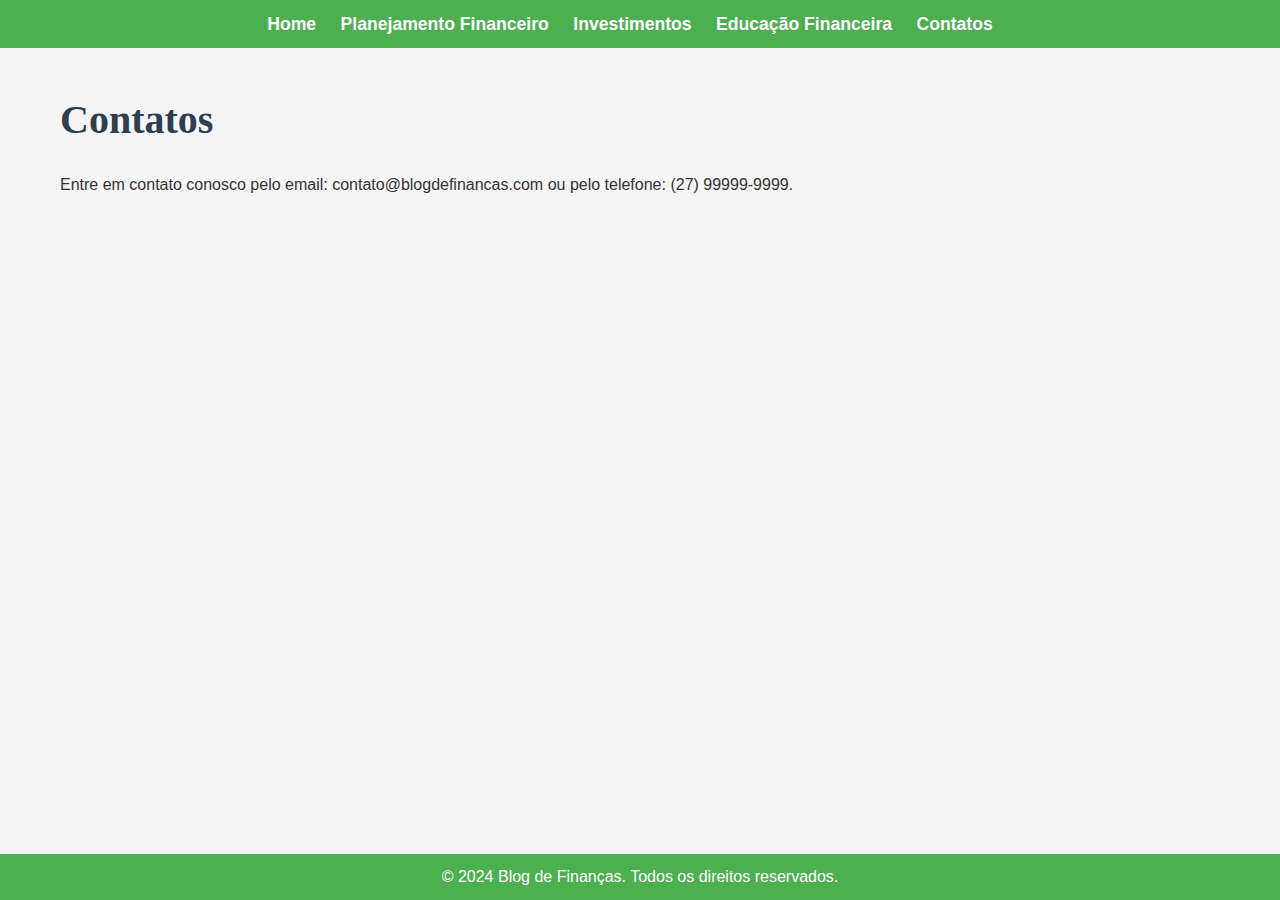
<file: contatos.html>
<!DOCTYPE html>
<html lang="pt-BR">
<head>
    <meta charset="UTF-8">
    <meta name="viewport" content="width=device-width, initial-scale=1.0">
    <title>Contatos</title>
    <link rel="stylesheet" href="styles.css">
</head>
<body>
    <header>
        <nav>
            <ul>
                <li><a href="index.html">Home</a></li>
                <li><a href="planejamento.html">Planejamento Financeiro</a></li>
                <li><a href="investimentos.html">Investimentos</a></li>
                <li><a href="educacao.html">Educação Financeira</a></li>
                <li><a href="contatos.html">Contatos</a></li>
            </ul>
        </nav>
    </header>
    <main>
        <h1>Contatos</h1>
        <p>Entre em contato conosco pelo email: contato@blogdefinancas.com ou pelo telefone: (27) 99999-9999.</p>
    </main>
    <footer>
        <p>&copy; 2024 Blog de Finanças. Todos os direitos reservados.</p>
    </footer>
</body>
</html>
</file>
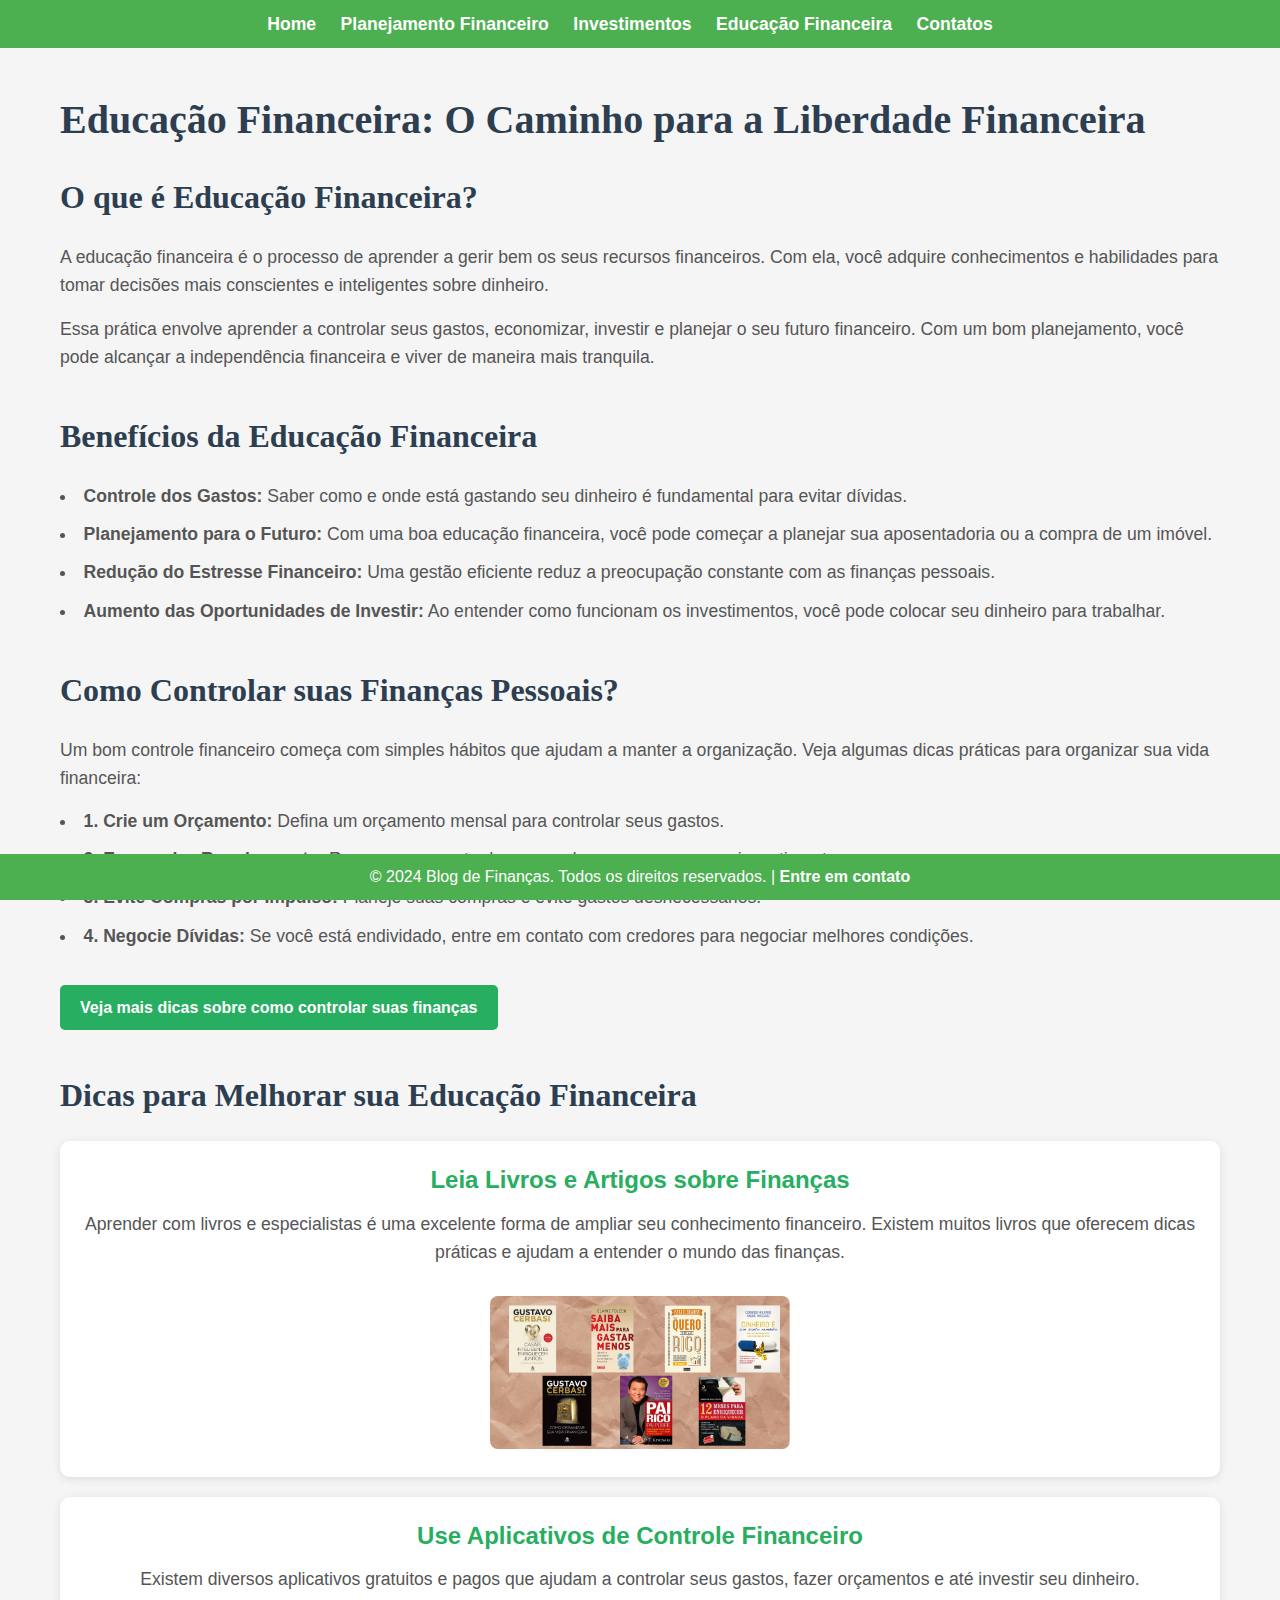
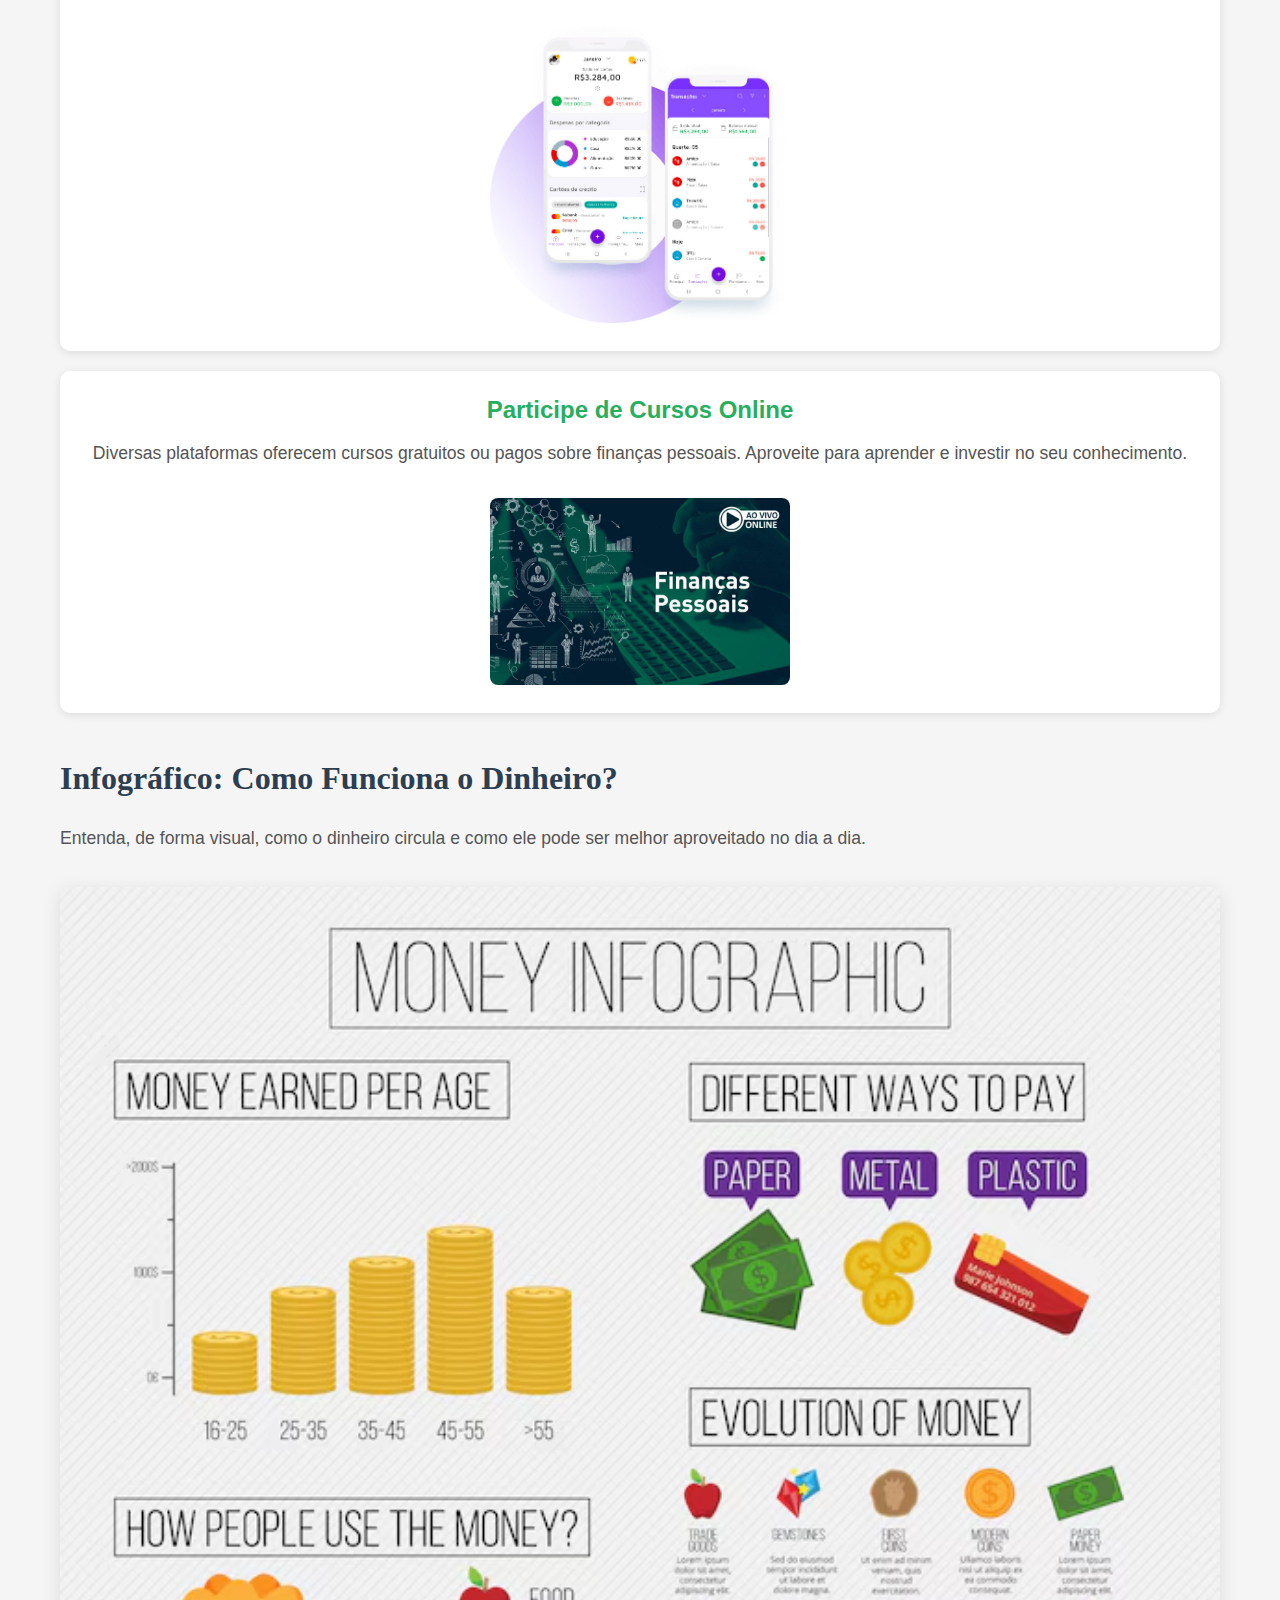
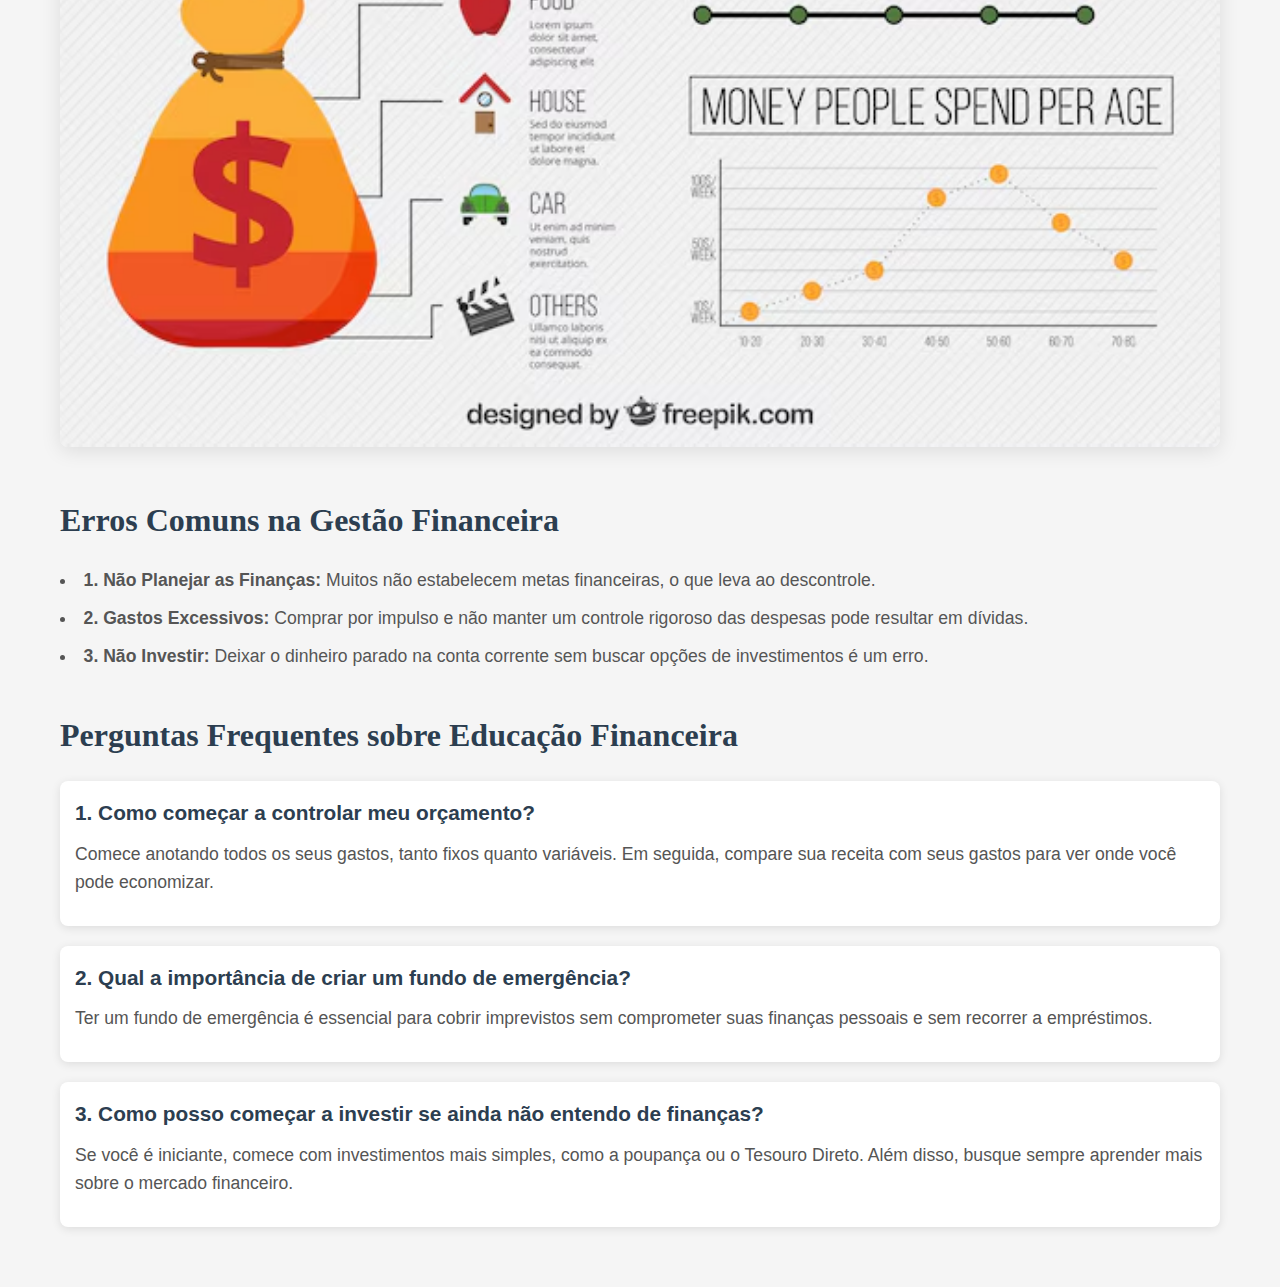
<file: educacao.html>
<!DOCTYPE html>
<html lang="pt-BR">
<head>
    <meta charset="UTF-8">
    <meta name="viewport" content="width=device-width, initial-scale=1.0">
    <title>Educação Financeira - Blog de Finanças</title>
    <link rel="stylesheet" href="styles.css">
</head>
<body>
    <header>
        <nav>
            <ul>
                <li><a href="index.html">Home</a></li>
                <li><a href="planejamento.html">Planejamento Financeiro</a></li>
                <li><a href="investimentos.html">Investimentos</a></li>
                <li><a href="educacao.html">Educação Financeira</a></li>
                <li><a href="contatos.html">Contatos</a></li>
            </ul>
        </nav>
    </header>
    <main>
        <h1>Educação Financeira: O Caminho para a Liberdade Financeira</h1>

        <section class="introducao">
            <h2>O que é Educação Financeira?</h2>
            <p>A educação financeira é o processo de aprender a gerir bem os seus recursos financeiros. Com ela, você adquire conhecimentos e habilidades para tomar decisões mais conscientes e inteligentes sobre dinheiro.</p>
            <p>Essa prática envolve aprender a controlar seus gastos, economizar, investir e planejar o seu futuro financeiro. Com um bom planejamento, você pode alcançar a independência financeira e viver de maneira mais tranquila.</p>
        </section>

        <section class="beneficios">
            <h2>Benefícios da Educação Financeira</h2>
            <ul>
                <li><strong>Controle dos Gastos:</strong> Saber como e onde está gastando seu dinheiro é fundamental para evitar dívidas.</li>
                <li><strong>Planejamento para o Futuro:</strong> Com uma boa educação financeira, você pode começar a planejar sua aposentadoria ou a compra de um imóvel.</li>
                <li><strong>Redução do Estresse Financeiro:</strong> Uma gestão eficiente reduz a preocupação constante com as finanças pessoais.</li>
                <li><strong>Aumento das Oportunidades de Investir:</strong> Ao entender como funcionam os investimentos, você pode colocar seu dinheiro para trabalhar.</li>
            </ul>
        </section>

        <section class="controle-financas">
            <h2>Como Controlar suas Finanças Pessoais?</h2>
            <p>Um bom controle financeiro começa com simples hábitos que ajudam a manter a organização. Veja algumas dicas práticas para organizar sua vida financeira:</p>
            <ul>
                <li><strong>1. Crie um Orçamento:</strong> Defina um orçamento mensal para controlar seus gastos.</li>
                <li><strong>2. Economize Regularmente:</strong> Reserve uma parte de sua renda para poupança ou investimentos.</li>
                <li><strong>3. Evite Compras por Impulso:</strong> Planeje suas compras e evite gastos desnecessários.</li>
                <li><strong>4. Negocie Dívidas:</strong> Se você está endividado, entre em contato com credores para negociar melhores condições.</li>
            </ul>
            <a href="#" class="botao">Veja mais dicas sobre como controlar suas finanças</a>
        </section>

        <section class="dicas">
            <h2>Dicas para Melhorar sua Educação Financeira</h2>
            <div class="dica">
                <h3>Leia Livros e Artigos sobre Finanças</h3>
                <p>Aprender com livros e especialistas é uma excelente forma de ampliar seu conhecimento financeiro. Existem muitos livros que oferecem dicas práticas e ajudam a entender o mundo das finanças.</p>
                <img src="images/livros_financas.jpg" alt="Livros sobre Finanças" width="300">
            </div>
            <div class="dica">
                <h3>Use Aplicativos de Controle Financeiro</h3>
                <p>Existem diversos aplicativos gratuitos e pagos que ajudam a controlar seus gastos, fazer orçamentos e até investir seu dinheiro.</p>
                <img src="images/aplicativos_financas.jpg" alt="Aplicativos Financeiros" width="300">
            </div>
            <div class="dica">
                <h3>Participe de Cursos Online</h3>
                <p>Diversas plataformas oferecem cursos gratuitos ou pagos sobre finanças pessoais. Aproveite para aprender e investir no seu conhecimento.</p>
                <img src="images/cursos_financas.jpg" alt="Cursos de Finanças" width="300">
            </div>
        </section>

        <section class="infografico">
            <h2>Infográfico: Como Funciona o Dinheiro?</h2>
            <p>Entenda, de forma visual, como o dinheiro circula e como ele pode ser melhor aproveitado no dia a dia.</p>
            <img src="images/infografico_dinheiro.jpg" alt="Infográfico sobre Dinheiro" width="100%">
        </section>

        <section class="erro-comum">
            <h2>Erros Comuns na Gestão Financeira</h2>
            <ul>
                <li><strong>1. Não Planejar as Finanças:</strong> Muitos não estabelecem metas financeiras, o que leva ao descontrole.</li>
                <li><strong>2. Gastos Excessivos:</strong> Comprar por impulso e não manter um controle rigoroso das despesas pode resultar em dívidas.</li>
                <li><strong>3. Não Investir:</strong> Deixar o dinheiro parado na conta corrente sem buscar opções de investimentos é um erro.</li>
            </ul>
        </section>

        <section class="perguntas-frequentes">
            <h2>Perguntas Frequentes sobre Educação Financeira</h2>
            <div class="faq">
                <h3>1. Como começar a controlar meu orçamento?</h3>
                <p>Comece anotando todos os seus gastos, tanto fixos quanto variáveis. Em seguida, compare sua receita com seus gastos para ver onde você pode economizar.</p>
            </div>
            <div class="faq">
                <h3>2. Qual a importância de criar um fundo de emergência?</h3>
                <p>Ter um fundo de emergência é essencial para cobrir imprevistos sem comprometer suas finanças pessoais e sem recorrer a empréstimos.</p>
            </div>
            <div class="faq">
                <h3>3. Como posso começar a investir se ainda não entendo de finanças?</h3>
                <p>Se você é iniciante, comece com investimentos mais simples, como a poupança ou o Tesouro Direto. Além disso, busque sempre aprender mais sobre o mercado financeiro.</p>
            </div>
        </section>
    </main>

    <footer>
        <p>&copy; 2024 Blog de Finanças. Todos os direitos reservados. | <a href="contatos.html">Entre em contato</a></p>
    </footer>
</body>
</html>
</file>
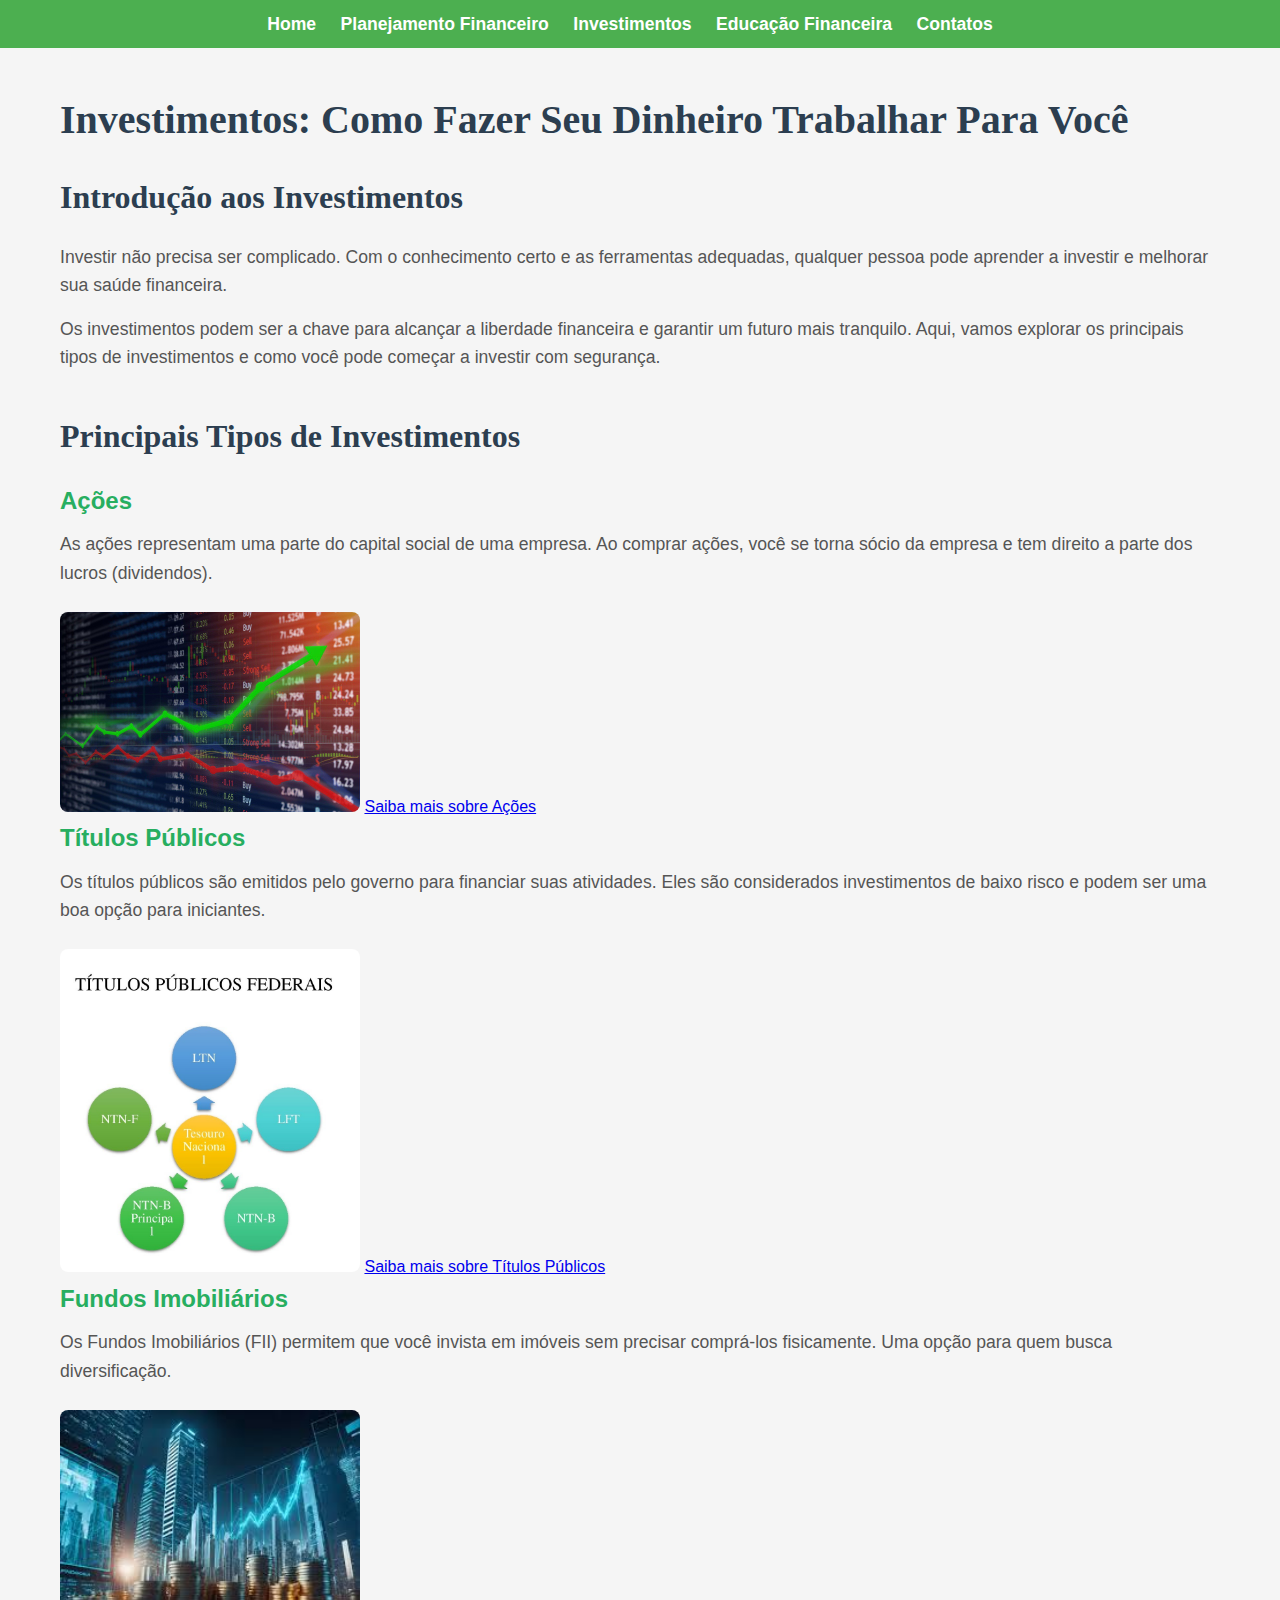
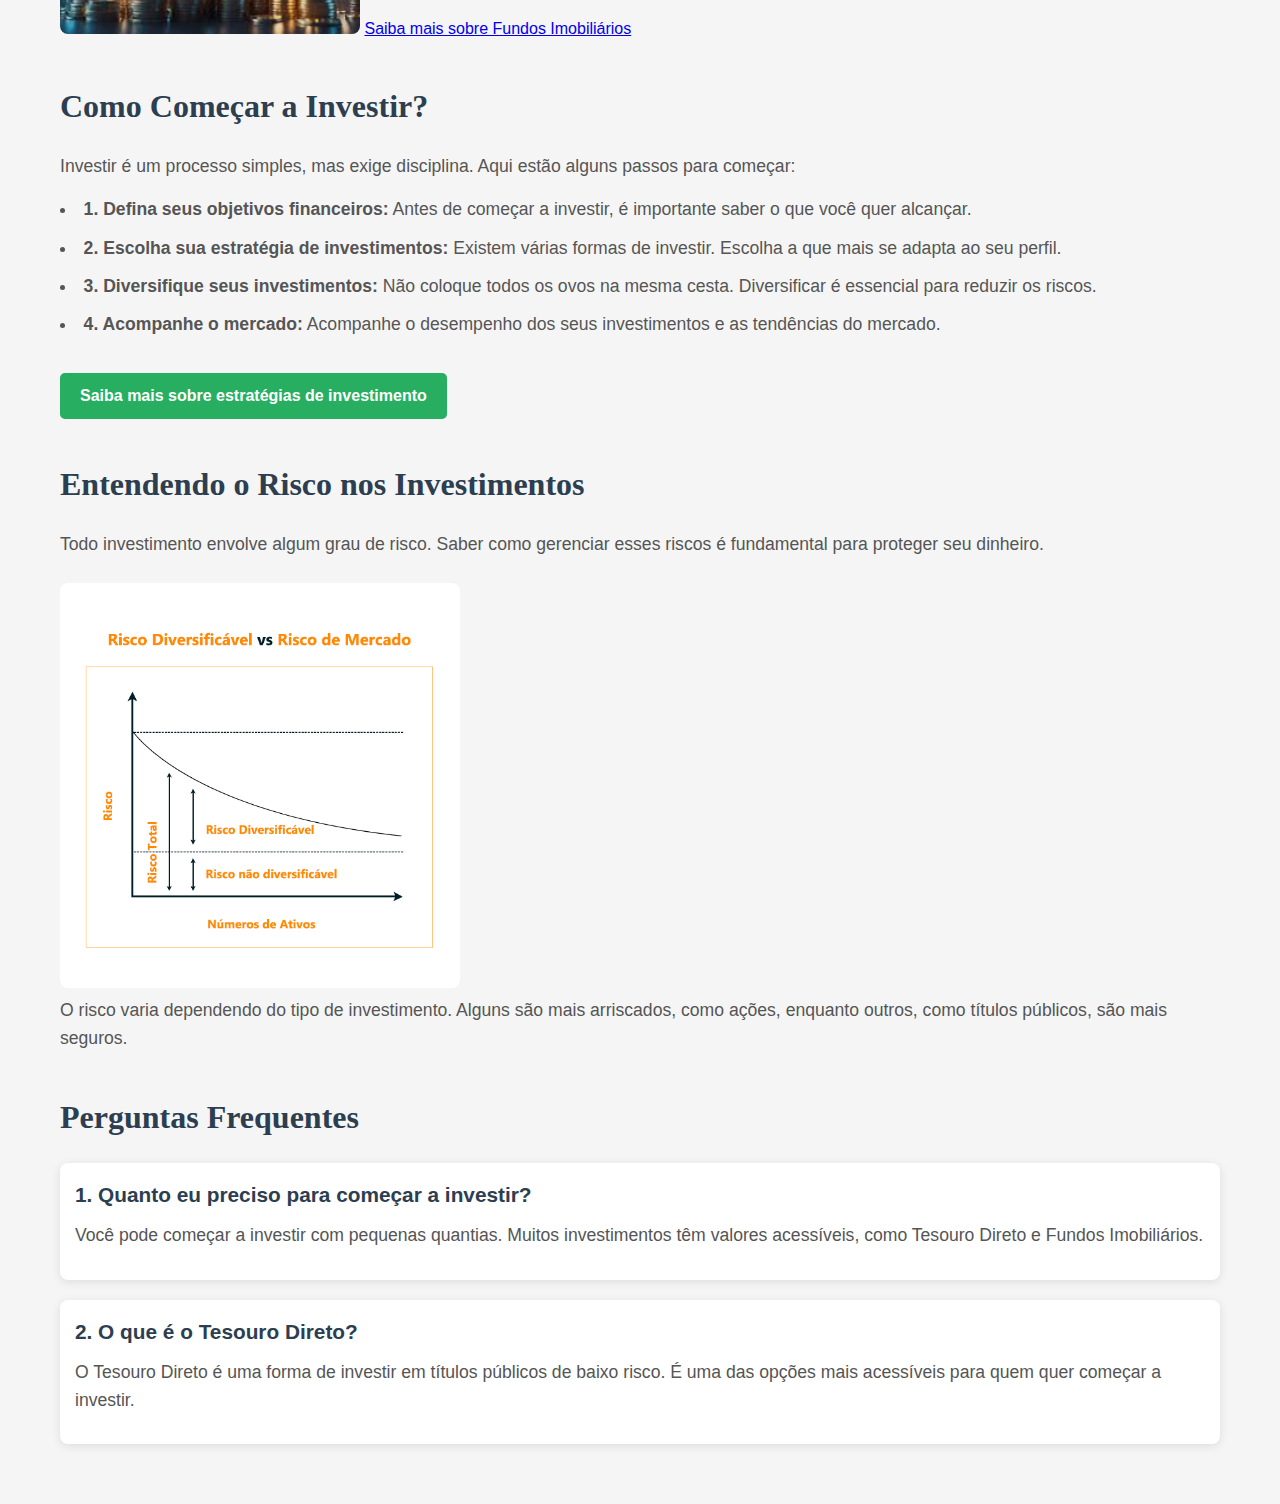
<file: investimentos.html>
<!DOCTYPE html>
<html lang="pt-BR">
<head>
    <meta charset="UTF-8">
    <meta name="viewport" content="width=device-width, initial-scale=1.0">
    <title>Investimentos - Blog de Finanças</title>
    <link rel="stylesheet" href="styles.css">
</head>
<body>
    <header>
        <nav>
            <ul>
                <li><a href="index.html">Home</a></li>
                <li><a href="planejamento.html">Planejamento Financeiro</a></li>
                <li><a href="investimentos.html">Investimentos</a></li>
                <li><a href="educacao.html">Educação Financeira</a></li>
                <li><a href="contatos.html">Contatos</a></li>
            </ul>
        </nav>
    </header>
    <main>
        <h1>Investimentos: Como Fazer Seu Dinheiro Trabalhar Para Você</h1>

        <section class="introducao">
            <h2>Introdução aos Investimentos</h2>
            <p>Investir não precisa ser complicado. Com o conhecimento certo e as ferramentas adequadas, qualquer pessoa pode aprender a investir e melhorar sua saúde financeira.</p>
            <p>Os investimentos podem ser a chave para alcançar a liberdade financeira e garantir um futuro mais tranquilo. Aqui, vamos explorar os principais tipos de investimentos e como você pode começar a investir com segurança.</p>
        </section>

        <section class="tipos-investimentos">
            <h2>Principais Tipos de Investimentos</h2>
            <div class="investimento">
                <h3>Ações</h3>
                <p>As ações representam uma parte do capital social de uma empresa. Ao comprar ações, você se torna sócio da empresa e tem direito a parte dos lucros (dividendos).</p>
                <img src="images/acoes.jpg" alt="Ações" width="300">
                <a href="#">Saiba mais sobre Ações</a>
            </div>
            <div class="investimento">
                <h3>Títulos Públicos</h3>
                <p>Os títulos públicos são emitidos pelo governo para financiar suas atividades. Eles são considerados investimentos de baixo risco e podem ser uma boa opção para iniciantes.</p>
                <img src="images/titulos_publicos.jpg" alt="Títulos Públicos" width="300">
                <a href="#">Saiba mais sobre Títulos Públicos</a>
            </div>
            <div class="investimento">
                <h3>Fundos Imobiliários</h3>
                <p>Os Fundos Imobiliários (FII) permitem que você invista em imóveis sem precisar comprá-los fisicamente. Uma opção para quem busca diversificação.</p>
                <img src="images/fundos_imobiliarios.jpg" alt="Fundos Imobiliários" width="300">
                <a href="#">Saiba mais sobre Fundos Imobiliários</a>
            </div>
        </section>

        <section class="como-investir">
            <h2>Como Começar a Investir?</h2>
            <p>Investir é um processo simples, mas exige disciplina. Aqui estão alguns passos para começar:</p>
            <ul>
                <li><strong>1. Defina seus objetivos financeiros:</strong> Antes de começar a investir, é importante saber o que você quer alcançar.</li>
                <li><strong>2. Escolha sua estratégia de investimentos:</strong> Existem várias formas de investir. Escolha a que mais se adapta ao seu perfil.</li>
                <li><strong>3. Diversifique seus investimentos:</strong> Não coloque todos os ovos na mesma cesta. Diversificar é essencial para reduzir os riscos.</li>
                <li><strong>4. Acompanhe o mercado:</strong> Acompanhe o desempenho dos seus investimentos e as tendências do mercado.</li>
            </ul>
            <a href="#" class="botao">Saiba mais sobre estratégias de investimento</a>
        </section>

        <section class="risco">
            <h2>Entendendo o Risco nos Investimentos</h2>
            <p>Todo investimento envolve algum grau de risco. Saber como gerenciar esses riscos é fundamental para proteger seu dinheiro.</p>
            <div class="grafico-risco">
                <img src="images/grafico_risco.jpg" alt="Gráfico de Risco" width="400">
                <p>O risco varia dependendo do tipo de investimento. Alguns são mais arriscados, como ações, enquanto outros, como títulos públicos, são mais seguros.</p>
            </div>
        </section>

        <section class="perguntas-frequentes">
            <h2>Perguntas Frequentes</h2>
            <div class="faq">
                <h3>1. Quanto eu preciso para começar a investir?</h3>
                <p>Você pode começar a investir com pequenas quantias. Muitos investimentos têm valores acessíveis, como Tesouro Direto e Fundos Imobiliários.</p>
            </div>
            <div class="faq">
                <h3>2. O que é o Tesouro Direto?</h3>
                <p>O Tesouro Direto é uma forma de investir em títulos públicos de baixo risco. É uma das opções mais acessíveis para quem quer começar a investir.</p>
            </div>
            <div class
</file>
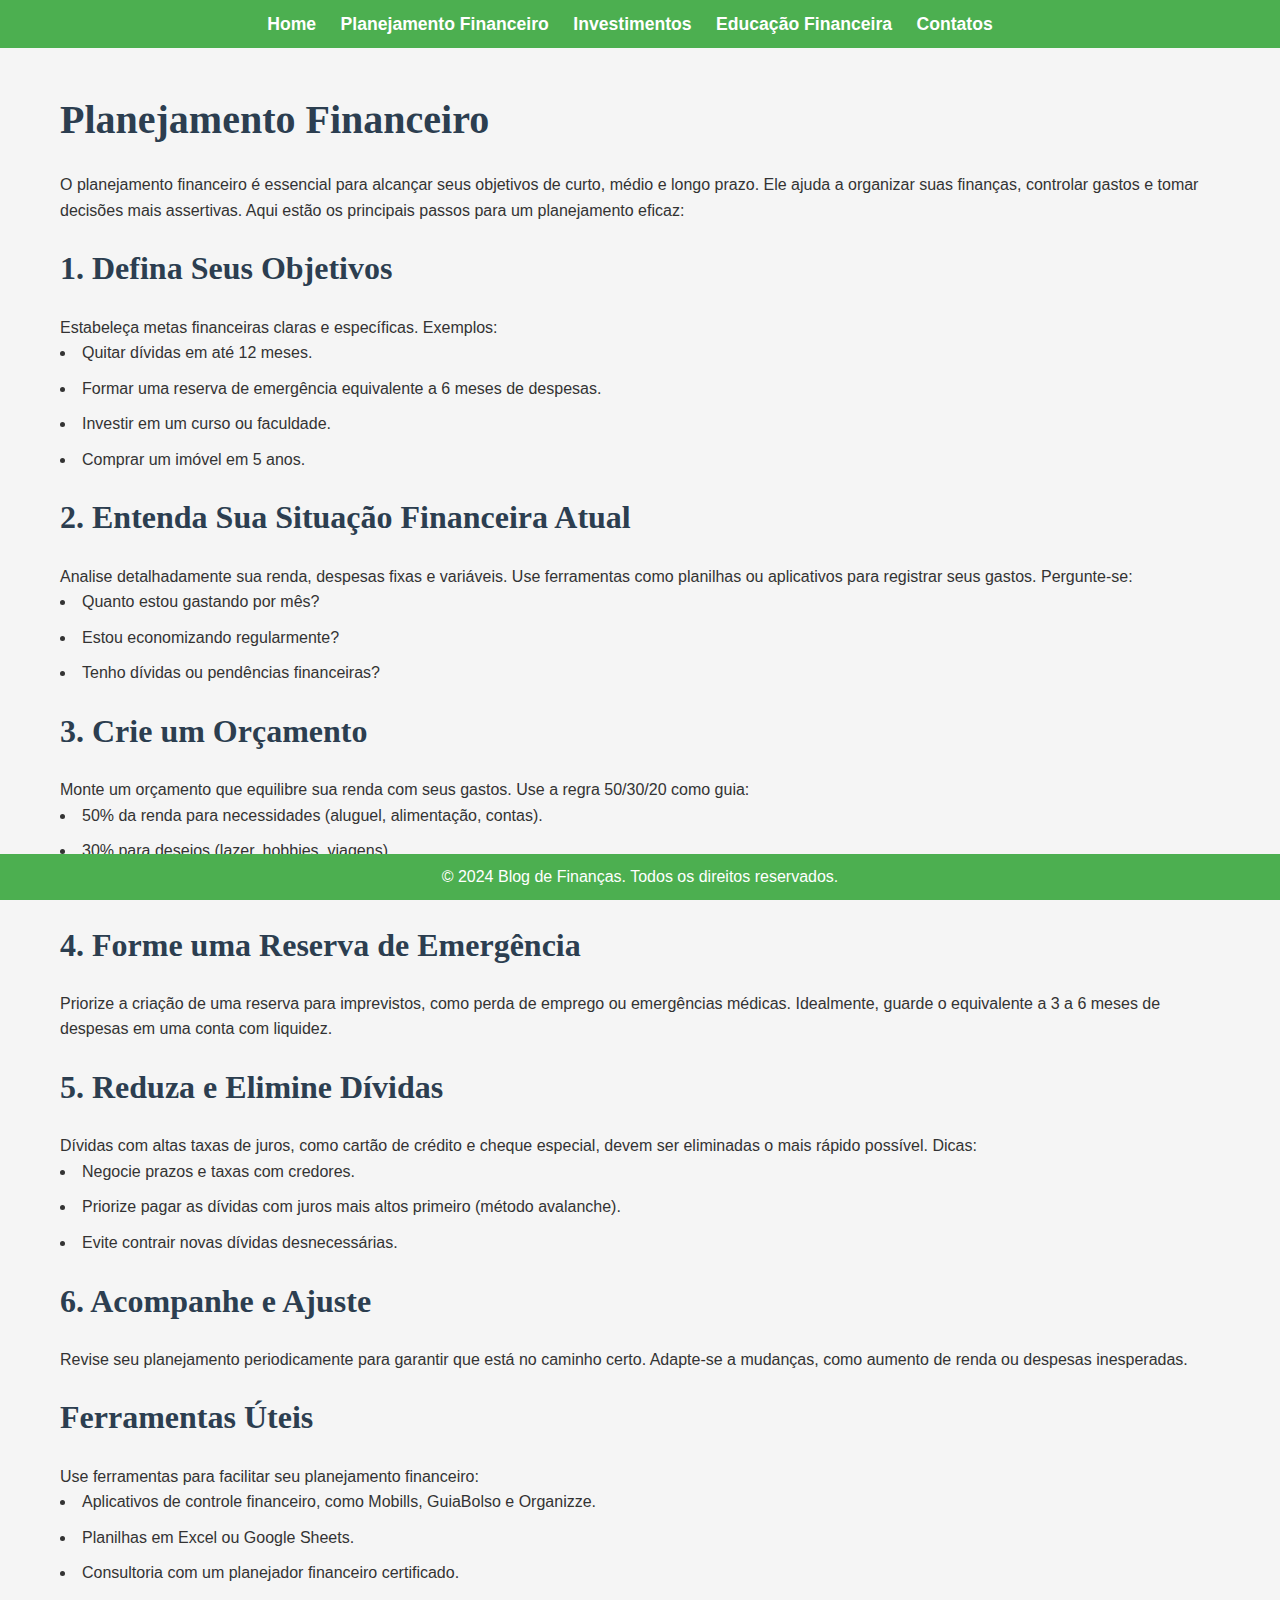
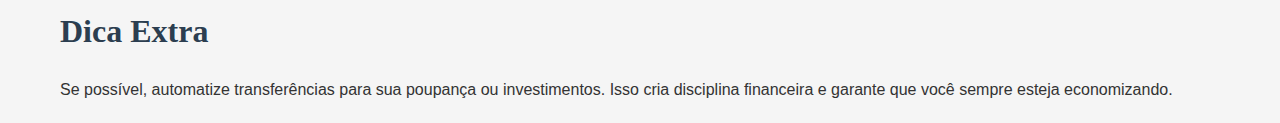
<file: planejamento.html>
<!DOCTYPE html>
<html lang="pt-BR">
<head>
    <meta charset="UTF-8">
    <meta name="viewport" content="width=device-width, initial-scale=1.0">
    <title>Planejamento Financeiro</title>
    <link rel="stylesheet" href="styles.css">
</head>
<body>
    <header>
        <nav>
            <ul>
                <li><a href="index.html">Home</a></li>
                <li><a href="planejamento.html">Planejamento Financeiro</a></li>
                <li><a href="investimentos.html">Investimentos</a></li>
                <li><a href="educacao.html">Educação Financeira</a></li>
                <li><a href="contatos.html">Contatos</a></li>
            </ul>
        </nav>
    </header>
    <main>
        <h1>Planejamento Financeiro</h1>
        <p>O planejamento financeiro é essencial para alcançar seus objetivos de curto, médio e longo prazo. Ele ajuda a organizar suas finanças, controlar gastos e tomar decisões mais assertivas. Aqui estão os principais passos para um planejamento eficaz:</p>

        <h2>1. Defina Seus Objetivos</h2>
        <p>Estabeleça metas financeiras claras e específicas. Exemplos:</p>
        <ul>
            <li>Quitar dívidas em até 12 meses.</li>
            <li>Formar uma reserva de emergência equivalente a 6 meses de despesas.</li>
            <li>Investir em um curso ou faculdade.</li>
            <li>Comprar um imóvel em 5 anos.</li>
        </ul>

        <h2>2. Entenda Sua Situação Financeira Atual</h2>
        <p>Analise detalhadamente sua renda, despesas fixas e variáveis. Use ferramentas como planilhas ou aplicativos para registrar seus gastos. Pergunte-se:</p>
        <ul>
            <li>Quanto estou gastando por mês?</li>
            <li>Estou economizando regularmente?</li>
            <li>Tenho dívidas ou pendências financeiras?</li>
        </ul>

        <h2>3. Crie um Orçamento</h2>
        <p>Monte um orçamento que equilibre sua renda com seus gastos. Use a regra 50/30/20 como guia:</p>
        <ul>
            <li>50% da renda para necessidades (aluguel, alimentação, contas).</li>
            <li>30% para desejos (lazer, hobbies, viagens).</li>
            <li>20% para poupança e investimentos.</li>
        </ul>

        <h2>4. Forme uma Reserva de Emergência</h2>
        <p>Priorize a criação de uma reserva para imprevistos, como perda de emprego ou emergências médicas. Idealmente, guarde o equivalente a 3 a 6 meses de despesas em uma conta com liquidez.</p>

        <h2>5. Reduza e Elimine Dívidas</h2>
        <p>Dívidas com altas taxas de juros, como cartão de crédito e cheque especial, devem ser eliminadas o mais rápido possível. Dicas:</p>
        <ul>
            <li>Negocie prazos e taxas com credores.</li>
            <li>Priorize pagar as dívidas com juros mais altos primeiro (método avalanche).</li>
            <li>Evite contrair novas dívidas desnecessárias.</li>
        </ul>

        <h2>6. Acompanhe e Ajuste</h2>
        <p>Revise seu planejamento periodicamente para garantir que está no caminho certo. Adapte-se a mudanças, como aumento de renda ou despesas inesperadas.</p>

        <h2>Ferramentas Úteis</h2>
        <p>Use ferramentas para facilitar seu planejamento financeiro:</p>
        <ul>
            <li>Aplicativos de controle financeiro, como Mobills, GuiaBolso e Organizze.</li>
            <li>Planilhas em Excel ou Google Sheets.</li>
            <li>Consultoria com um planejador financeiro certificado.</li>
        </ul>

        <h2>Dica Extra</h2>
        <p>Se possível, automatize transferências para sua poupança ou investimentos. Isso cria disciplina financeira e garante que você sempre esteja economizando.</p>
    </main>
    <footer>
        <p>&copy; 2024 Blog de Finanças. Todos os direitos reservados.</p>
    </footer>
</body>
</html>
</file>
<file: styles.css>
/* Reset básico para garantir que a formatação seja consistente */
* {
    margin: 0;
    padding: 0;
    box-sizing: border-box;
}

/* Estilos gerais do corpo */
body {
    font-family: 'Arial', sans-serif;
    background-color: #f5f5f5;
    color: #333;
    line-height: 1.6;
    padding: 0;
    margin: 0;
}

/* Cabeçalho */
header {
    background-color: #4CAF50;
    color: #fff;
    padding: 10px 0;
    text-align: center;
}

header nav ul {
    list-style: none;
}

header nav ul li {
    display: inline;
    margin-right: 20px;
}

header nav ul li a {
    color: #fff;
    text-decoration: none;
    font-size: 1.1em;
    font-weight: bold;
}

header nav ul li a:hover {
    text-decoration: underline;
}

/* Estilos do conteúdo principal */
main {
    max-width: 1200px;
    margin: 0 auto;
    padding: 20px;
}

/* Títulos */
h1, h2 {
    font-family: 'Georgia', serif;
    color: #2C3E50;
    margin-bottom: 20px;
}

h1 {
    font-size: 2.5em;
    margin-top: 20px;
}

h2 {
    font-size: 2em;
    margin-top: 20px;
}

/* Seções */
section {
    margin-bottom: 40px;
}

section h3 {
    font-size: 1.5em;
    color: #27ae60;
    margin-bottom: 10px;
}

section p, section ul {
    font-size: 1.1em;
    color: #555;
    margin-bottom: 15px;
}

/* Estilo das listas */
ul {
    list-style: inside;
    padding-left: 0;
}

li {
    margin-bottom: 10px;
}

/* Estilos das imagens */
img {
    max-width: 100%;
    height: auto;
    border-radius: 8px;
    margin-top: 10px;
}

/* Botões */
a.botao {
    display: inline-block;
    background-color: #27ae60;
    color: #fff;
    padding: 10px 20px;
    text-decoration: none;
    font-weight: bold;
    border-radius: 5px;
    margin-top: 20px;
}

a.botao:hover {
    background-color: #2ecc71;
}

/* Cards para dicas */
.dica {
    background-color: #fff;
    padding: 20px;
    border-radius: 10px;
    box-shadow: 0 2px 10px rgba(0, 0, 0, 0.1);
    margin-bottom: 20px;
    text-align: center;
}

.dica img {
    margin-top: 15px;
    border-radius: 8px;
    width: 100%;
    max-width: 300px;
}

/* Infográfico */
.infografico img {
    border-radius: 8px;
    margin-top: 20px;
    box-shadow: 0 4px 20px rgba(0, 0, 0, 0.1);
}

/* Estilo das perguntas frequentes */
.faq {
    margin-bottom: 20px;
    background-color: #fff;
    padding: 15px;
    border-radius: 8px;
    box-shadow: 0 2px 10px rgba(0, 0, 0, 0.1);
}

.faq h3 {
    font-size: 1.3em;
    color: #2C3E50;
}

.faq p {
    color: #555;
}

/* Rodapé */
footer {
    background-color: #4CAF50;
    color: #fff;
    text-align: center;
    padding: 10px;
    position: fixed;
    bottom: 0;
    width: 100%;
}

footer a {
    color: #fff;
    text-decoration: none;
    font-weight: bold;
}

footer a:hover {
    text-decoration: underline;
}
</file>
